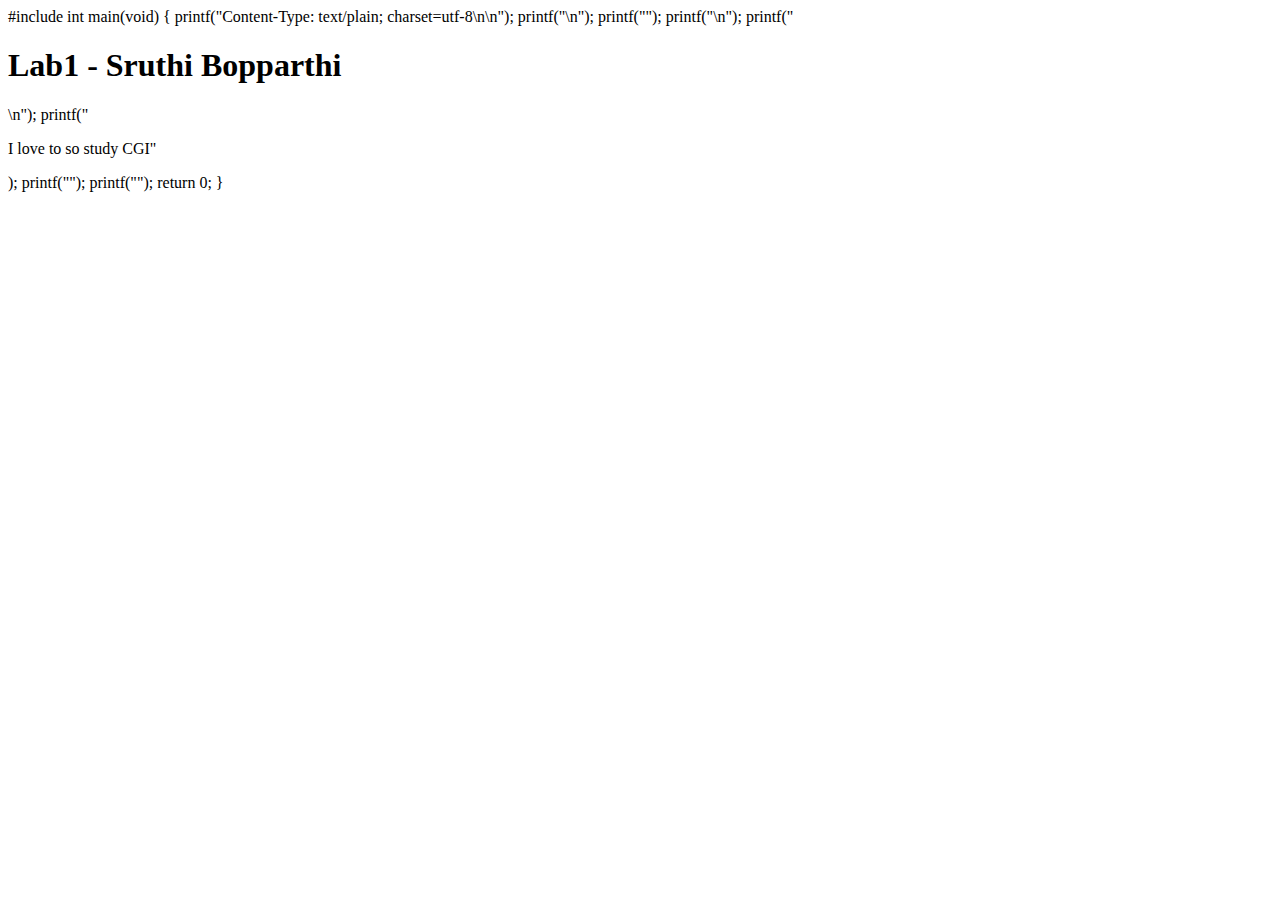
<file: labs/lab1/index.html>
#include<studio.h>
int main(void)
{
	printf("Content-Type: text/plain; charset=utf-8\n\n");
	printf("<html>\n");
	printf("<head><title>WAPH</title></head>");
	printf("<body>\n");
	printf("<h1>Lab1 - Sruthi Bopparthi</h1>\n");
	printf("<p>I love to so study CGI"</p>);
	printf("</body>");
	printf("</html>");
	return 0;
}
</file>
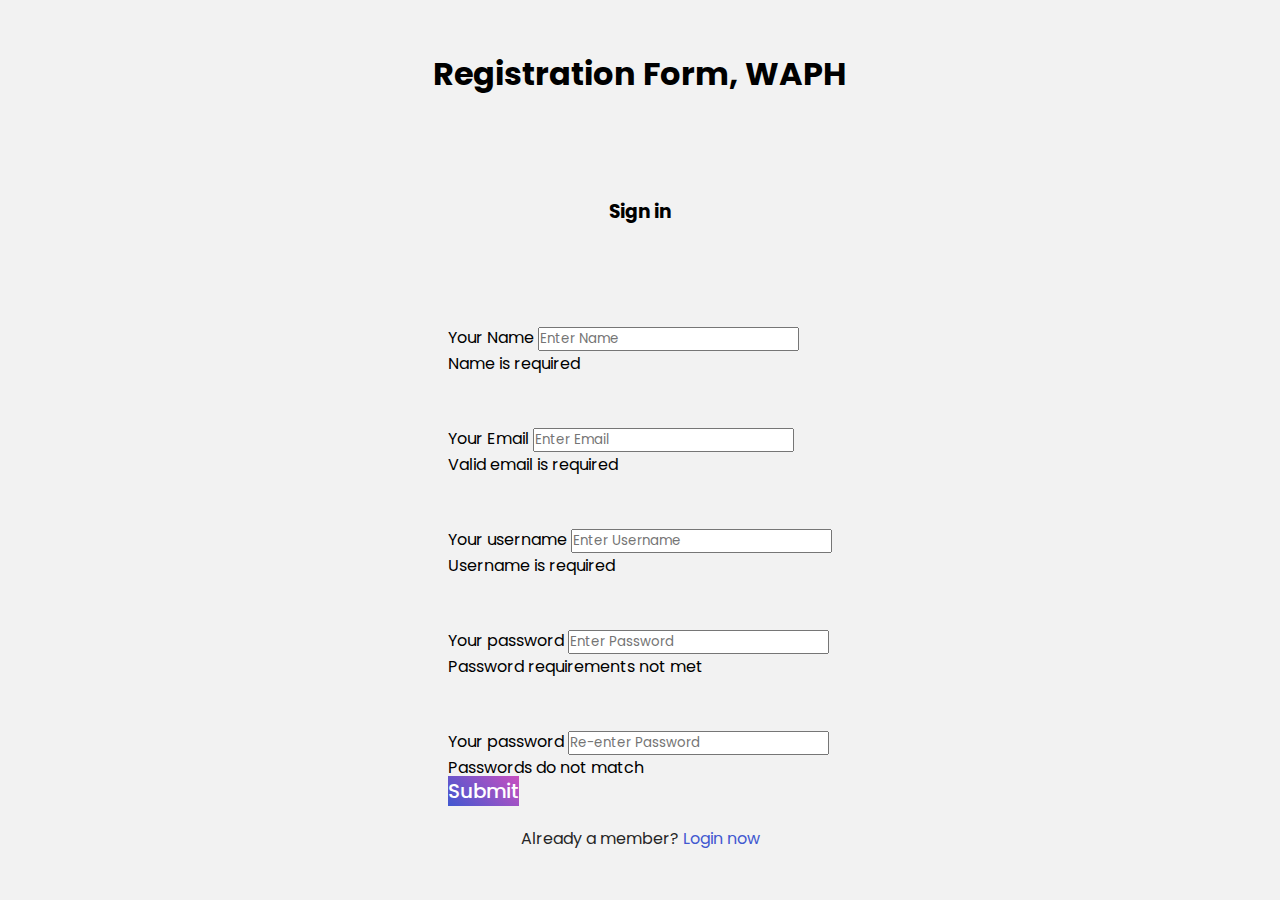
<file: individual-project2/registrationformhtml.html>
<!DOCTYPE html>
<html lang="en">
<head>
    <meta charset="UTF-8">
    <meta http-equiv="X-UA-Compatible" content="IE=edge">
    <meta name="viewport" content="width=device-width, initial-scale=1.0">
    <link rel="stylesheet" href="design.css">
    
    <title>Registration Form</title>
</head>
<body>
    <h1>Registration Form, WAPH</h1>
        <!-- Headings for the form -->
        <div class="headingsContainer">
            <h3>Sign in</h3>
        </div>

        <!-- Main container for all inputs -->
        <div class="mainContainer">
         <form action="addnewuser.php" method="POST" onsubmit="return validateForm();">
            <label for="name">Your Name</label>
            <input type="text" placeholder="Enter Name" name="name" pattern="\w+" required>
            <div class="error" id="name_error">Name is required</div>
            <br><br>

            <label for="email">Your Email</label>
            <input type="email" placeholder="Enter Email" name="email" required>
            <div class="error" id="email_error">Valid email is required</div>
            <br><br>

            <label for="username">Your username</label>
            <input type="text" placeholder="Enter Username" name="username" pattern="\w+"  required>
            <div class="error" id="username_error">Username is required</div>
            <br><br>

            <!-- Password -->
            <label for="password">Your password</label>
            <input type="password" placeholder="Enter Password" pattern="^(?=.[a-z])(?=.[A-Z])(?=.[0-9])(?=.[!@#$%^&])[\w!@#$%^&]{8,}$"  title="Password much have at least 8 characters with 1 special symbol !@#$%^& 1 number, 1 lowercase and 1 UPPERCASE" onchange="this.setCustomValidity(this.validity.patternMismatch?this.title:''); form.confirmpassword.pattern = this.value;"  name="password" required>
            <div class="error" id="password_error">Password requirements not met</div>
            <br><br>

            <label for="confirmpassword">Your password</label>
            <input type="password" placeholder="Re-enter Password"  title="Password does not match" onchange="this.setCustomValidity(this.validity.patternMismatch?this.title:'');"  name="confirmpassword" required>
            <div class="error" id="confirmpassword_error">Passwords do not match</div>

            <div class="field">
               <input type="submit" formnovalidate value="Submit">
            </div>
            <div class="signup-link">
               Already a member? <a href="form.php">Login now</a>
            </div>
         </form>
      </div>
      <script>
         function validateForm() {

             var name = document.getElementsByName("name")[0].value.trim();
             var email = document.getElementsByName("email")[0].value.trim();
             var username = document.getElementsByName("username")[0].value.trim();
             var password = document.getElementsByName("password")[0].value.trim();
             var confirmPassword = document.getElementsByName("confirmpassword")[0].value.trim();
             var isValid = true;

             // Reset error messages
             document.getElementById("name_error").style.display = "none";
             document.getElementById("email_error").style.display = "none";
             document.getElementById("username_error").style.display = "none";
             document.getElementById("password_error").style.display = "none";
             document.getElementById("confirmpassword_error").style.display = "none";
         
             // Validate name
             if (name === "") {
                 document.getElementById("name_error").style.display="block";
                 console.log("Inside name error");
                 isValid = false;
             }
         
             // Validate email
             if (email === "" || !isValidEmail(email)) {
               console.log("Inside email error");
                 document.getElementById("email_error").style.display = "block";
                 isValid = false;
             }
         
             // Validate username
             if (username === "") {
                 document.getElementById("username_error").style.display = "block";
                 isValid = false;
             }
         
             // Validate password
             if (password === "" || !isValidPassword(password)) {
                 document.getElementById("password_error").style.display = "block";
                 isValid = false;
             }
         
             // Validate confirm password
             if (confirmPassword === "" || confirmPassword !== password) {
                 document.getElementById("confirmpassword_error").style.display = "block";
                 isValid = false;
             }
         
             return isValid;
         }
         
         function isValidEmail(email) {
             var emailRegex = '/^[^\s@]+@[^\s@]+\.[^\s@]+$/';
             console.log(emailRegex);
             console.log(emailRegex);
             console.log(emailRegex.test(email));
             return emailRegex.test(email);
         }
         
         function isValidPassword(password) {
             // Password must have at least 8 characters with at least one uppercase letter, one lowercase letter, one number, and one special character
             var passwordRegex = new RegExp('^(?=.[a-z])(?=.[A-Z])(?=.[0-9])(?=.[!@#$%^&])[a-zA-Z0-9!@#$%^&]{8,}$');
             console.log(password);
             console.log(passwordRegex);
             console.log(passwordRegex.test(password));
             return passwordRegex.test(password);
         }

         </script>
         
   </body>
</html>
</file>
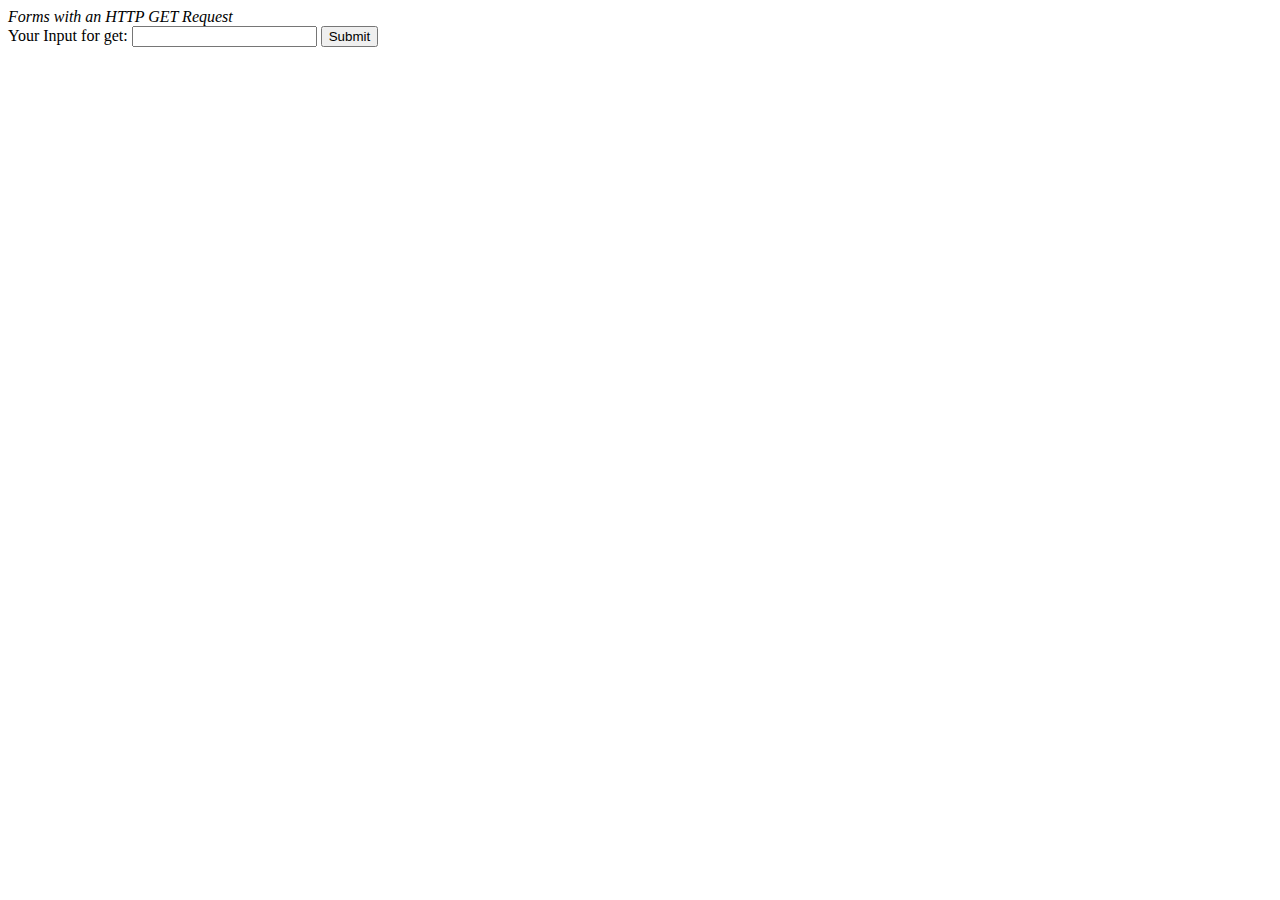
<file: labs/lab2/Level2Hack.html>
<html>
<head>
	<meta charset="utf-8">
</head>
<div>
	<div>
			<i>Forms with an HTTP GET Request</i>
			<form action="http://waph-hackathon.eastus.cloudapp.azure.com/xss/level6/echo.php" method="GET">
				Your Input for get: <input name="input">
				<input class="button round" type="submit" value="Submit">
			</form>
</file>
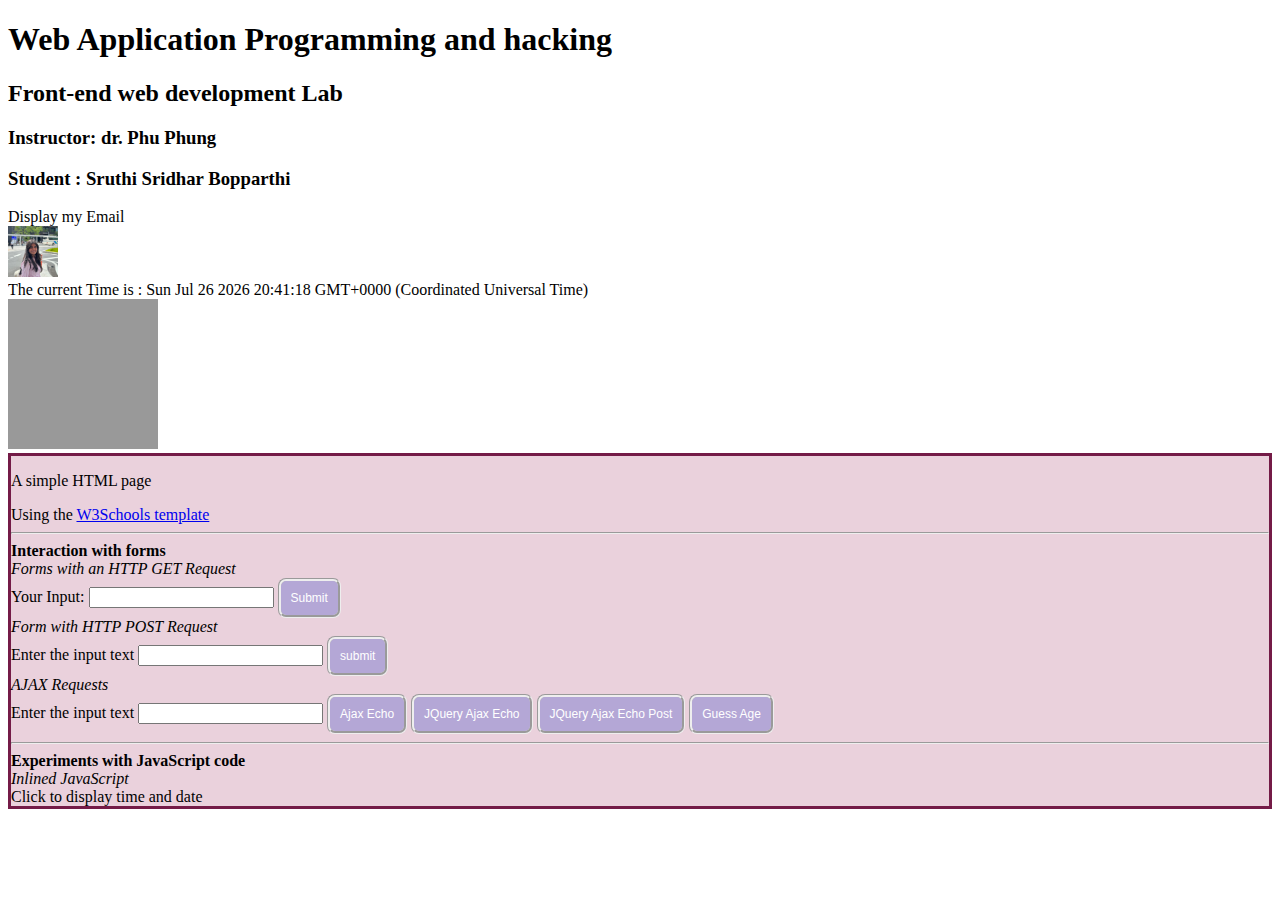
<file: labs/lab2/waph-bopparsr.html>
<!DOCTYPE html>
<html>
<head>
	<link rel="stylesheet" type="text/css" href="https://waph-uc.github.io/style1.css">
	<style>
		.button
		{
			background-color:#b4a7d6;
			border:groove;
			color:white;
			padding:10px;
			text-align:center;
			text-decoration:none;
			display:inline-block;
			font-size:12px;
			margin:4px2px;
			cursor:pointer;
		}
		.round
		{
			border-radius:8px;
		}
		#response
		{
			background-color:#d5a6bd;
		}
		#main
		{
			border-style: solid;
			border-color: #741b47;
			border-width: 3px;
			background-color: #ead1dc;
		}
	</style>
	<meta charset="utf-8">
	<title>WAPH_Sruthi Sridhar Bopparthi</title>
</head>
<body>
	<div class="container wrapper">
	<div id='top'>
		<h1> Web Application Programming and hacking</h1>
		<h2>Front-end web development Lab</h2>
		<h3>Instructor: dr. Phu Phung</h3>
	</div>
	<div class="wrapper">
	<div id="menubar">
			<h3>Student : Sruthi Sridhar Bopparthi</h3>
			<div id="email" onclick="showOrHideEmail()">Display my Email</div>
			<script type="text/javascript" src="email.js"></script>
			<img src="images/Sruthi_Pic.jpeg" alt="My headshot" width="50">
			<div id="digital-clock"></div>
			<canvas id="analog-clock" width="150" height="150" style="background-color:#999;"></canvas>
			<script src="https://waph-uc.github.io/clock.js"></script>
		</div>
	<div id="main">
		<p> A simple HTML page </p>
		Using the <a href="https://www.w3schools.com/html"> W3Schools template</a>
		<hr>
		<b>Interaction with forms</b>
		<div>
			<i>Forms with an HTTP GET Request</i>
			<form action="/echo.php" method="GET" onsubmit="return validateInput('get-data')">
				Your Input: <input name="data" id="get-data" onkeypress ="console.log('you have clicked a Key')">
				<input class="button round" type="submit" value="Submit">
			</form>
		</div>
		<div>
				<i>Form with HTTP POST Request</i>
				<form action="/echo.php" method="POST" onsubmit="return validateInput('get-data')" >
				<lable for="data">Enter the input text</lable>
				<input type="text" name="data" id='post-data' onkeypress ="console.log('you have clicked a Key')">
				<input class="button round" type="submit" value="submit">
				</form>
			</div>
			<div>
				<i>AJAX Requests</i><br>
				<lable for="data">Enter the input text</lable>
				<input type="text" name="data" id="data">
				<input class="button round" type="submit" value="Ajax Echo" onclick="getEcho()">
				<input class="button round" type="submit" value="JQuery Ajax Echo" onclick="getJqueryAjax()">
				<input class="button round" type="submit" value="JQuery Ajax Echo Post" onclick="getJqueryAjaxPost()">
				<input class="button round" type="submit" value="Guess Age" onclick="guessAge($('#data').val())">
				<div id="response"></div>
			</div>
			<hr>
				<div>
				<b>Experiments with JavaScript code</b><br>
				<i>Inlined JavaScript</i>
				<div id="inlineDate" onClick="document.getElementById('inlineDate').innerText=Date()">Click to display time and date</div>
				</div>
	</div>
</div>
</div>
	<script src="https://code.jquery.com/jquery-3.7.1.min.js" 
		integrity="sha256-/JqT3SQfawRcv/BIHPThkBvs0OEvtFFmqPF/lYI/Cxo="
		crossorigin="anonymous"></script>
	<script>
		function displayTime() {
			document.getElementById('digital-clock').innerHTML=" The current Time is : "+ Date();
		}
		setInterval(displayTime,500);
		function validateInput(inputId)
		{
			var input=document.getElementById(inputId).value;
			if(input.length == 0){
				alert("Please enter valid text");
			return false;
			}
			return true;
		}
		function encodeInput(input){
			const encodedData=document.createElement('div');
			encodedData.innerText=input;
			return encodedData.innerHTML;
		}
	</script>
	<script type=text/javascript>
			var canvas=document.getElementById("analog-clock");
			var ctx=canvas.getContext("2d");
			var radius = canvas.height/2;
			ctx.translate(radius,radius);
			radius=radius*0.90;
			setInterval(drawClock,1000);
			function drawClock(){
				drawFace(ctx,radius);
				drawNumbers(ctx,radius);
				drawTime(ctx,radius);
				}
			function getEcho(){
			var input = document.getElementById("data").value;
			if(input.length==0){
			return ;
			}
			var xhttp = new XMLHttpRequest();
			xhttp.onreadystatechange = function(){
		//alert("readyState "+ this.readyState +", status "+this.status+", statusText= "+this.statusText);
			if(this.readyState==4 && this.status==200){
				console.log("Received data= "+xhttp.responseText);
				document.getElementById("response").innerHTML= "Response: "+encodeInput(xhttp.responseText);
			}
			}
			xhttp.open("GET", "echo.php?data="+input, true);
			xhttp.send();
			document.getElementById("data").value="";
			}
			function getJqueryAjax(){
				var input=$("#data").val();
				if(input.length==0)
					return;
				$.get("/echo.php?data="+input,
				      function(result){
					      printResult(result);
						});
				$("#data").val("");
			}
			function getJqueryAjaxPost(){
				var input=$("#data").val();
				if(input.length==0)
					return;
				$.post("/echo.php",{data:input},function(result){
					printResult(result);
					});
				$("#data").val("");
			}
			function printResult(result){
			$("#response").html(encodeInput(result));
			}
			$.get("https://v2.jokeapi.dev/joke/Programming?type=single",function(result){
				console.log("from joke API: "+JSON.stringify(result));
				if(result && result.joke)
				{
					var encodedJoke = encodeInput(result.joke);
					$("#response").text("Programming joke of the day: " +encodedJoke);
				}
				else
				{
					$("#response").text("Could not retrieve a joke at this time.");
				}
				});
			async function guessAge(name){
				const response= await fetch("https://api.agify.io/?name="+name);
				const result= await response.json();
				if(result.age==null || result.age==0)
					return $("#response").text("Sorry, Not able to retrieve your age! Try again later.");
				$("#response").text("Hello "+name+" ,your age should be "+result.age);
			}
	</script>
</body>
</html>
</file>
<file: individual-project2/design.css>
@import url('https://fonts.googleapis.com/css?family=Poppins:400,500,600,700&display=swap');
*{
  margin: 0;
  padding: 0;
  box-sizing: border-box;
  font-family: 'Poppins', sans-serif;
}
html,body{
  display: grid;
  height: 100%;
  width: 100%;
  place-items: center;
  background: #f2f2f2;
  /* background: linear-gradient(-135deg, #c850c0, #4158d0); */
}
::selection{
  background: #4158d0;
  color: #fff;
}
.wrapper{
  width: 380px;
  background: #fff;
  border-radius: 15px;
  box-shadow: 0px 15px 20px rgba(0,0,0,0.1);
}
.wrapper .title{
  font-size: 35px;
  font-weight: 600;
  text-align: center;
  line-height: 100px;
  color: #fff;
  user-select: none;
  border-radius: 15px 15px 0 0;
  background: linear-gradient(-135deg, #c850c0, #4158d0);
}
.wrapper form{
  padding: 10px 30px 50px 30px;
}
.wrapper form .field{
  height: 50px;
  width: 100%;
  margin-top: 20px;
  position: relative;
}
.wrapper form .field input{
  height: 100%;
  width: 100%;
  outline: none;
  font-size: 17px;
  padding-left: 20px;
  border: 1px solid lightgrey;
  border-radius: 25px;
  transition: all 0.3s ease;
}
.wrapper form .field input:focus,
form .field input:valid{
  border-color: #4158d0;
}
.wrapper form .field label{
  position: absolute;
  top: 50%;
  left: 20px;
  color: #999999;
  font-weight: 400;
  font-size: 17px;
  pointer-events: none;
  transform: translateY(-50%);
  transition: all 0.3s ease;
}
form .field input:focus ~ label,
form .field input:valid ~ label{
  top: 0%;
  font-size: 16px;
  color: #4158d0;
  background: #fff;
  transform: translateY(-50%);
}
form .content{
  display: flex;
  width: 100%;
  height: 50px;
  font-size: 16px;
  align-items: center;
  justify-content: space-around;
}
form .content .checkbox{
  display: flex;
  align-items: center;
  justify-content: center;
}
form .content input{
  width: 15px;
  height: 15px;
  background: red;
}
form .content label{
  color: #262626;
  user-select: none;
  padding-left: 5px;
}
form .content .pass-link{
  color: "";
}
form .field input[type="submit"]{
  color: #fff;
  border: none;
  padding-left: 0;
  margin-top: -10px;
  font-size: 20px;
  font-weight: 500;
  cursor: pointer;
  background: linear-gradient(-135deg, #c850c0, #4158d0);
  transition: all 0.3s ease;
}
form .field input[type="submit"]:active{
  transform: scale(0.95);
}
form .signup-link{
  color: #262626;
  margin-top: 20px;
  text-align: center;
}
form .pass-link a,
form .signup-link a{
  color: #4158d0;
  text-decoration: none;
}
form .pass-link a:hover,
form .signup-link a:hover{
  text-decoration: underline;
}
</file>
